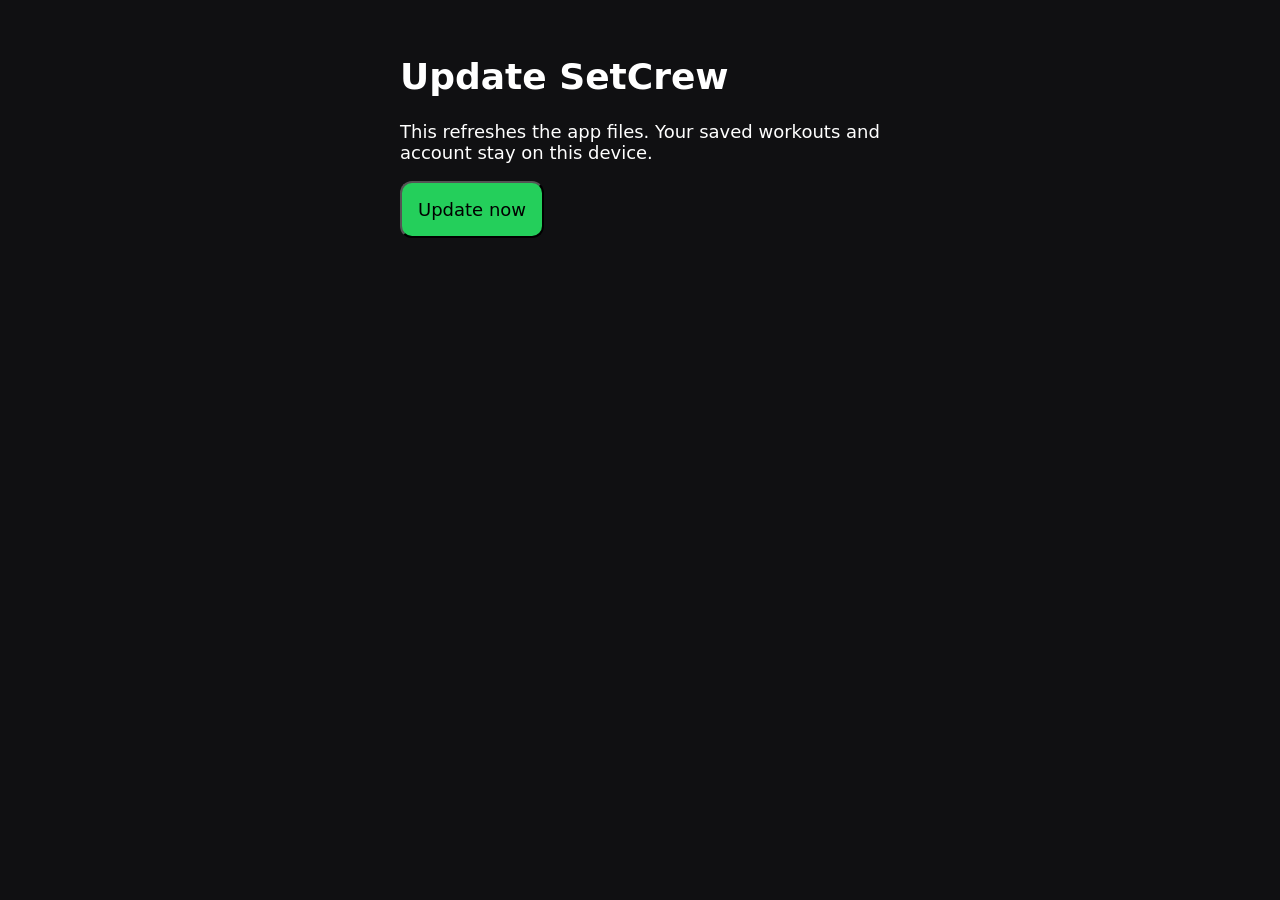
<file: app/update.html>
<!doctype html>
<html lang="en"><meta charset="utf-8"><meta name="viewport" content="width=device-width,initial-scale=1"><title>Update SetCrew</title>
<body style="background:#101012;color:white;font:18px system-ui;padding:32px;max-width:480px;margin:auto">
<h1>Update SetCrew</h1><p>This refreshes the app files. Your saved workouts and account stay on this device.</p>
<button id="update" style="font:inherit;padding:16px;border-radius:12px;background:#24cf5b">Update now</button><p id="status"></p>
<script>
document.querySelector('#update').onclick = async () => {
  const button = document.querySelector('#update'), status = document.querySelector('#status');
  button.disabled = true; status.textContent = 'Updating…';
  try {
    // Confirm that the fresh app is reachable before removing its offline copy.
    // Fetch with a unique query bypasses both the versioned shell and HTTP cache.
    const scope = new URL('./', location.href).href;
    const fresh = new URL(scope); fresh.searchParams.set('update-check', Date.now());
    const response = await fetch(fresh, { cache: 'no-store', redirect: 'error' });
    if (!response.ok || !response.headers.get('Content-Type')?.includes('text/html') || !(await response.text()).includes('id="root"')) throw new Error('App unavailable');
    if ('serviceWorker' in navigator) for (const r of await navigator.serviceWorker.getRegistrations()) if (r.scope === scope) await r.unregister();
    if ('caches' in window) for (const key of await caches.keys()) if (key.startsWith('opengym-phone-')) await caches.delete(key);
    location.replace(scope + '?updated=' + Date.now());
  } catch { status.textContent = 'Could not update. Check your connection and try again.'; button.disabled = false; }
};
</script></body></html>
</file>
